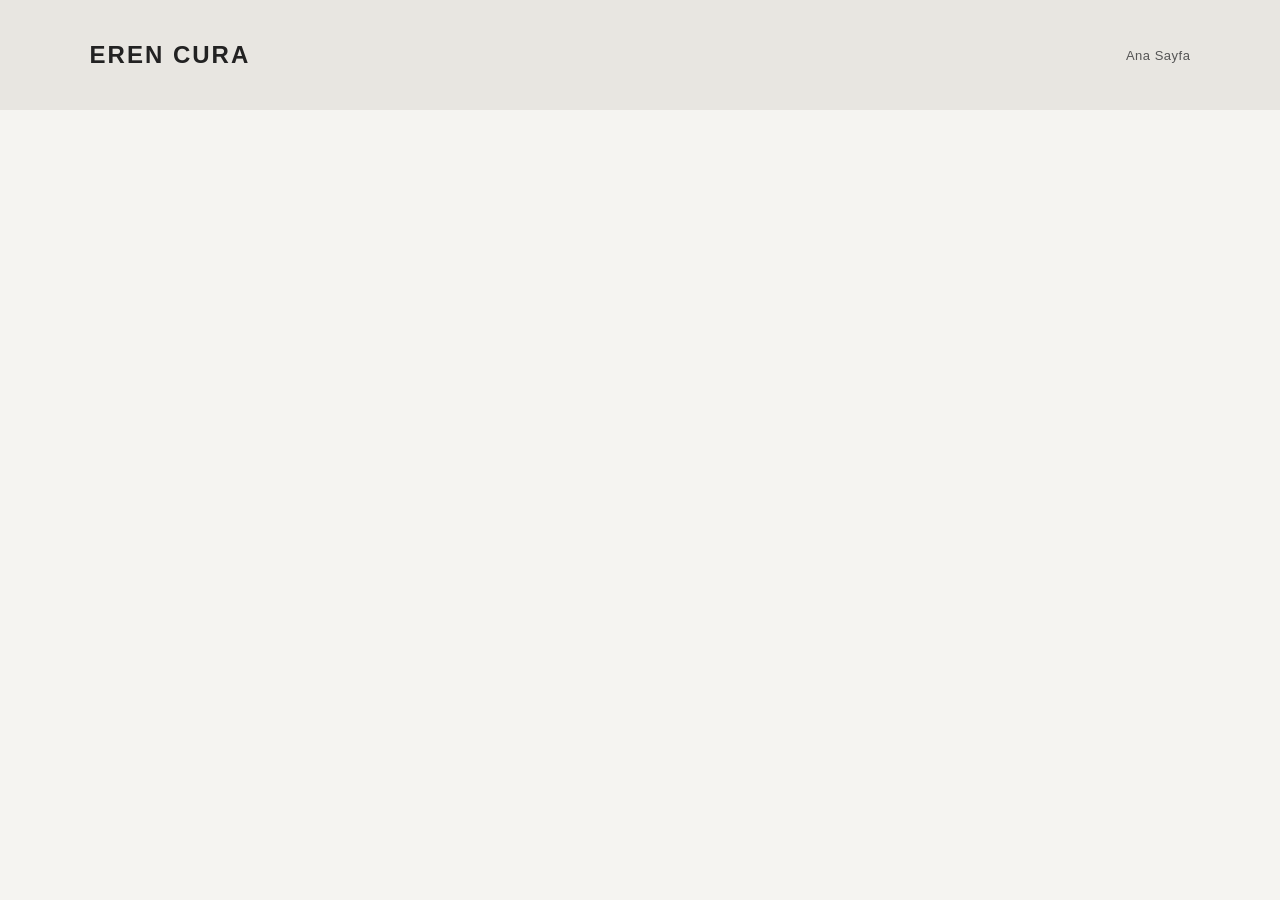
<file: fotograf.html>
<!DOCTYPE html>
<html lang="tr">

<head>
    <meta charset="UTF-8">
    <meta name="viewport" content="width=device-width, initial-scale=1.0">


    <link rel="stylesheet" href="style.css">
</head>

<body>

    <header>

        <div class="logo">
            EREN CURA
        </div>

        <nav>
            <a href="index.html">Ana Sayfa</a>
            
        </nav>

    </header>

    <main class="page">
        <!-- Projeler buraya gelecek -->
    </main>

</body>

</html>
</file>
<file: style.css>
* {
    margin: 0;
    padding: 0;
    box-sizing: border-box;
}

body {
    background-color: #F5F4F1;
    color: #222;
    font-family: Arial, Helvetica, sans-serif;
}


/* HEADER */

header {
    width: 100%;
    height: 110px;

    padding: 0 7%;

    display: flex;
    align-items: center;
    justify-content: space-between;

    background-color: #E8E6E1;
}


/* LOGO */

.logo {
    font-size: 24px;
    font-weight: 600;
    letter-spacing: 2px;
    color: #222;
}


/* MENÜ */

nav {
    display: flex;
    gap: 28px;
}

nav a {
    color: #555;
    text-decoration: none;

    font-size: 13px;
    letter-spacing: 0.5px;

    transition: 0.2s;
}

nav a:hover {
    color: #999;
}


/* ANA ALAN */

.hero {
    width: 100%;
    padding: 20px 7% 0;
}


/* FOTOĞRAF ALANI */

.photo-area {
    width: 100%;
    height: 650px;

    background-color: #eeeeee;

    display: flex;
    align-items: center;
    justify-content: center;

    color: #aaaaaa;

    font-size: 12px;
    letter-spacing: 2px;
}


/* FOOTER */

footer {
    width: 100%;
    height: 55px;

    display: flex;
    justify-content: center;
    align-items: center;

    border-top: 1px solid #eeeeee;
}


/* SOSYAL MEDYA */

.social-media {
    display: flex;
    align-items: center;
    justify-content: center;

    gap: 22px;
}

.social-media a {
    display: flex;
    align-items: center;
    justify-content: center;

    color: #777;
    text-decoration: none;

    font-size: 17px;

    transition: 0.2s;
}

.social-media a:hover {
    color: #222;
}


/* =========================
   TELEFON
========================= */

@media (max-width: 768px) {

    header {
        height: 70px;
        padding: 0 15px;
    }

    .logo {
        font-size: 18px;
    }

    nav {
        gap: 12px;
        flex-wrap: nowrap;
        white-space: nowrap;
    }

    nav a {
        font-size: 10px;
    }

    .hero {
        padding: 15px 20px 0;
    }

    .photo-area {
        height: 500px;
    }

    footer {
        height: 55px;
    }

    .social-media {
        gap: 18px;
    }

    .social-media a {
        font-size: 16px;
    }
}
</file>
